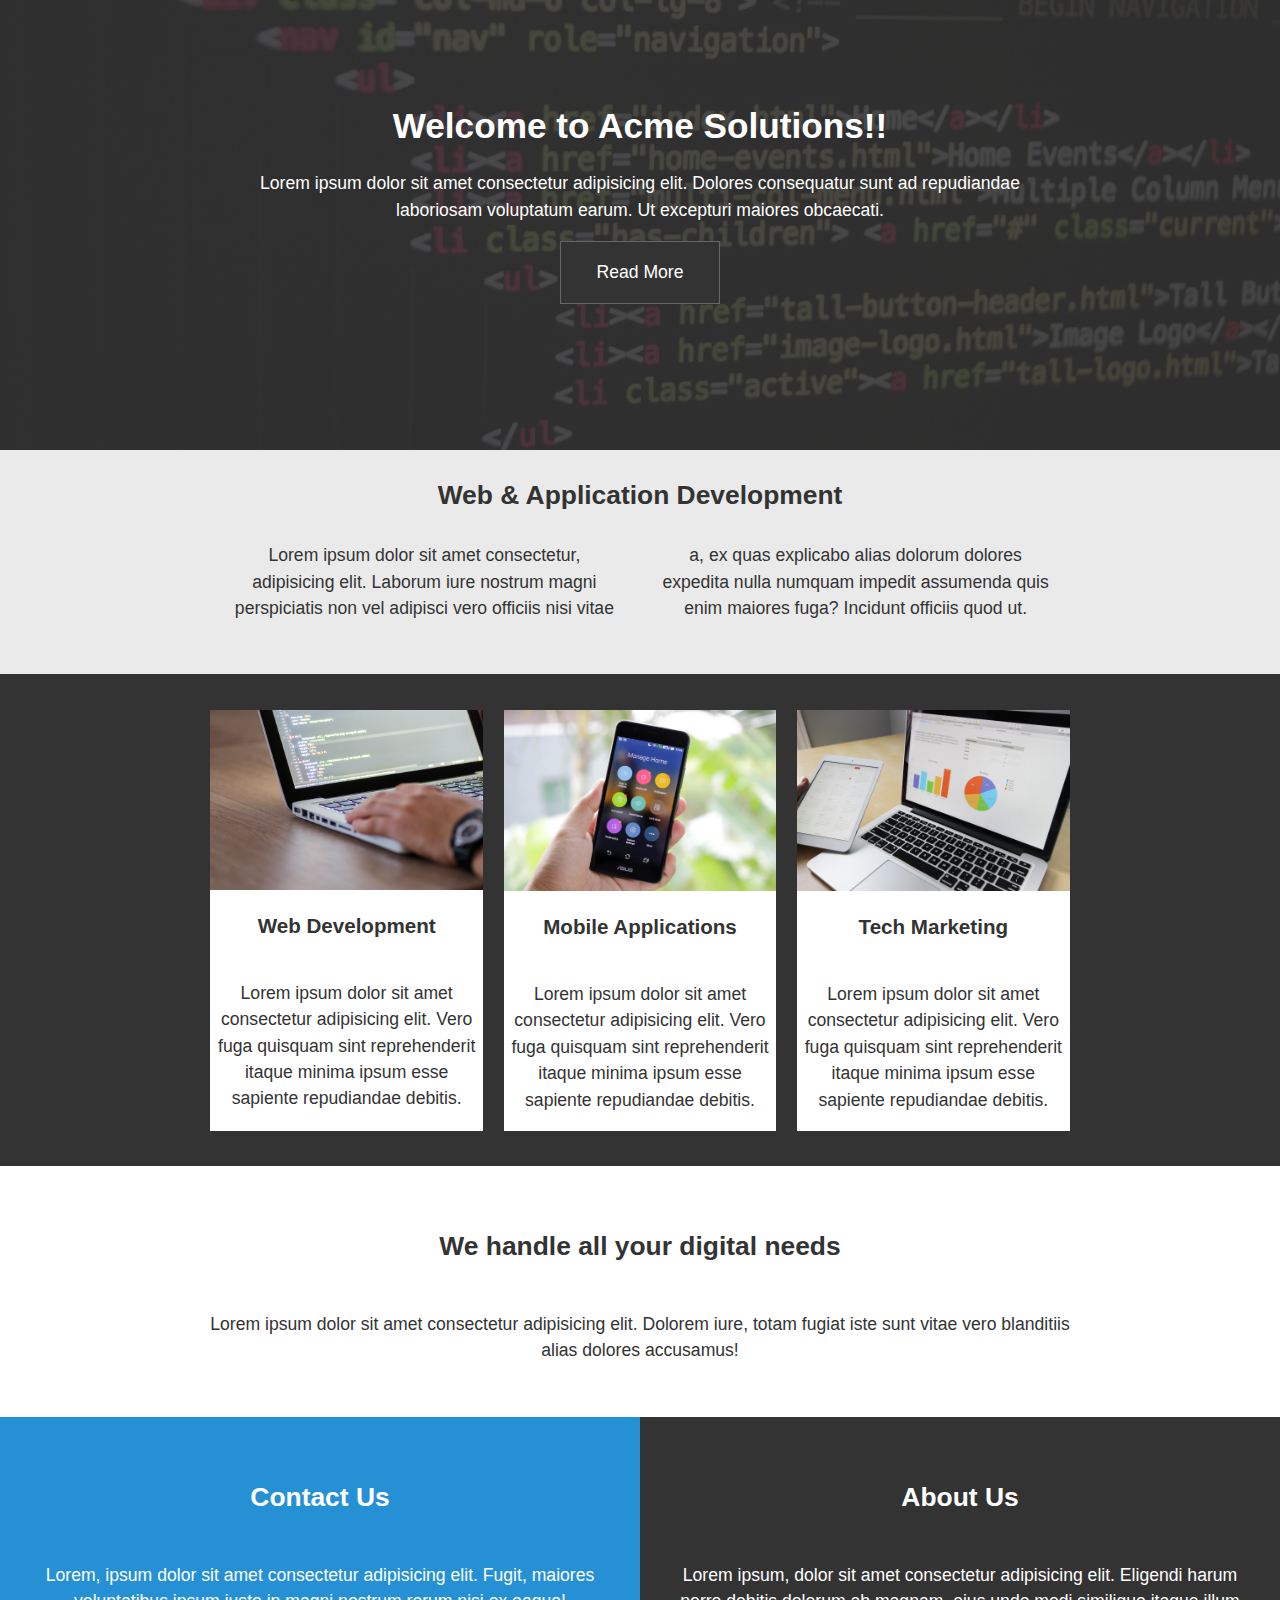
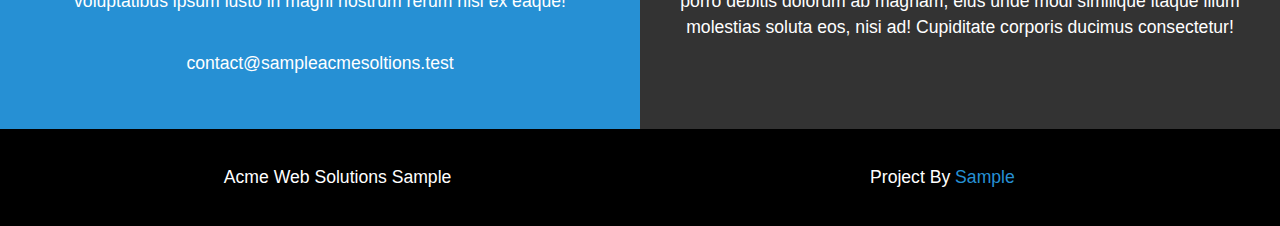
<file: index.html>
<!DOCTYPE html>
<html lang="en">
<head>
    <meta charset="UTF-8">
    <meta http-equiv="X-UA-Compatible" content="IE=edge">
    <meta name="viewport" content="width=device-width, initial-scale=1.0">
    <link rel="stylesheet" href="style.css"/>
    <title>Acme Web Solutions</title>
</head>
<body>
    <header id="showcase" class="grid">
        <div class="bg-image"></div>
        <div class="content-wrap">
        <h1>Welcome to Acme Solutions!!</h1>
        <p>Lorem ipsum dolor sit amet consectetur adipisicing elit. Dolores consequatur sunt ad repudiandae laboriosam voluptatum earum. Ut excepturi maiores obcaecati.</p>
        <a href="#section-b" class="btn">Read More</a>
    </div>
    </header>
    <main class="" id="main">
        <section class="grid" id="section-a">
            <div class="content-wrap">
                <h2 class="content-title">Web & Application Development</h2>
                <div class="content-text">
                    <p>Lorem ipsum dolor sit amet consectetur, adipisicing elit. Laborum iure nostrum magni perspiciatis non vel adipisci vero officiis nisi vitae a, ex quas explicabo alias dolorum dolores expedita nulla numquam impedit assumenda quis enim maiores fuga? Incidunt officiis quod ut.</p>
                </div>
            </div>
        </section>
        <!--section B-->
        <section id="section-b" class="grid">
            <ul>
                <li>
                    <div class="card">
                        <img src="images/section-b-pic-one.jpg" alt="">
                        <div class="card-con">
                            <h3 class="card-title">Web Development</h3>
                            <p>Lorem ipsum dolor sit amet consectetur adipisicing elit. Vero fuga quisquam sint reprehenderit itaque minima ipsum esse sapiente repudiandae debitis.</p>
                        </div>
                    </div>
                </li>
                <li>
                    <div class="card">
                        <img src="images/section-b-pic-two.jpg" alt="">
                        <div class="card-con">
                            <h3 class="card-title">Mobile Applications</h3>
                            <p>Lorem ipsum dolor sit amet consectetur adipisicing elit. Vero fuga quisquam sint reprehenderit itaque minima ipsum esse sapiente repudiandae debitis.</p>
                        </div>
                    </div>
                </li>
                <li>
                    <div class="card">
                        <img src="images/section-b-pic-three.jpg" alt="">
                        <div class="card-con">
                            <h3 class="card-title">Tech Marketing</h3>
                            <p>Lorem ipsum dolor sit amet consectetur adipisicing elit. Vero fuga quisquam sint reprehenderit itaque minima ipsum esse sapiente repudiandae debitis.</p>
                        </div>
                    </div>
                </li>
            </ul>
        </section>
        <!--section C-->
        <section id="section-c" class="grid">
            <div class="content-wrap">
                <h2 class="content-title">
                    We handle all your digital needs
                </h2>
                <p>Lorem ipsum dolor sit amet consectetur adipisicing elit. Dolorem iure, totam fugiat iste sunt vitae vero blanditiis alias dolores accusamus!</p>
            </div>
        </section>

        <section id="section-d" class="grid">
            <div class="box">
                <h2 class="content-title">Contact Us</h2>
                <p>Lorem, ipsum dolor sit amet consectetur adipisicing elit. Fugit, maiores voluptatibus ipsum iusto in magni nostrum rerum nisi ex eaque!</p>
                <p>contact@sampleacmesoltions.test</p>
            </div>
            <div class="box">
                <h2 class="content-title">About Us</h2>
                <p>Lorem ipsum, dolor sit amet consectetur adipisicing elit. Eligendi harum porro debitis dolorum ab magnam, eius unde modi similique itaque illum molestias soluta eos, nisi ad! Cupiditate corporis ducimus consectetur!</p>
            </div>
        </section>
    </main>
    <footer id="main-footer" class="grid">
     <div>Acme Web Solutions Sample</div>
     <div> Project By <a href="http:doesntexist.com" target="_blank">Sample</a></div>
    </footer>
</body>
</html>
</file>
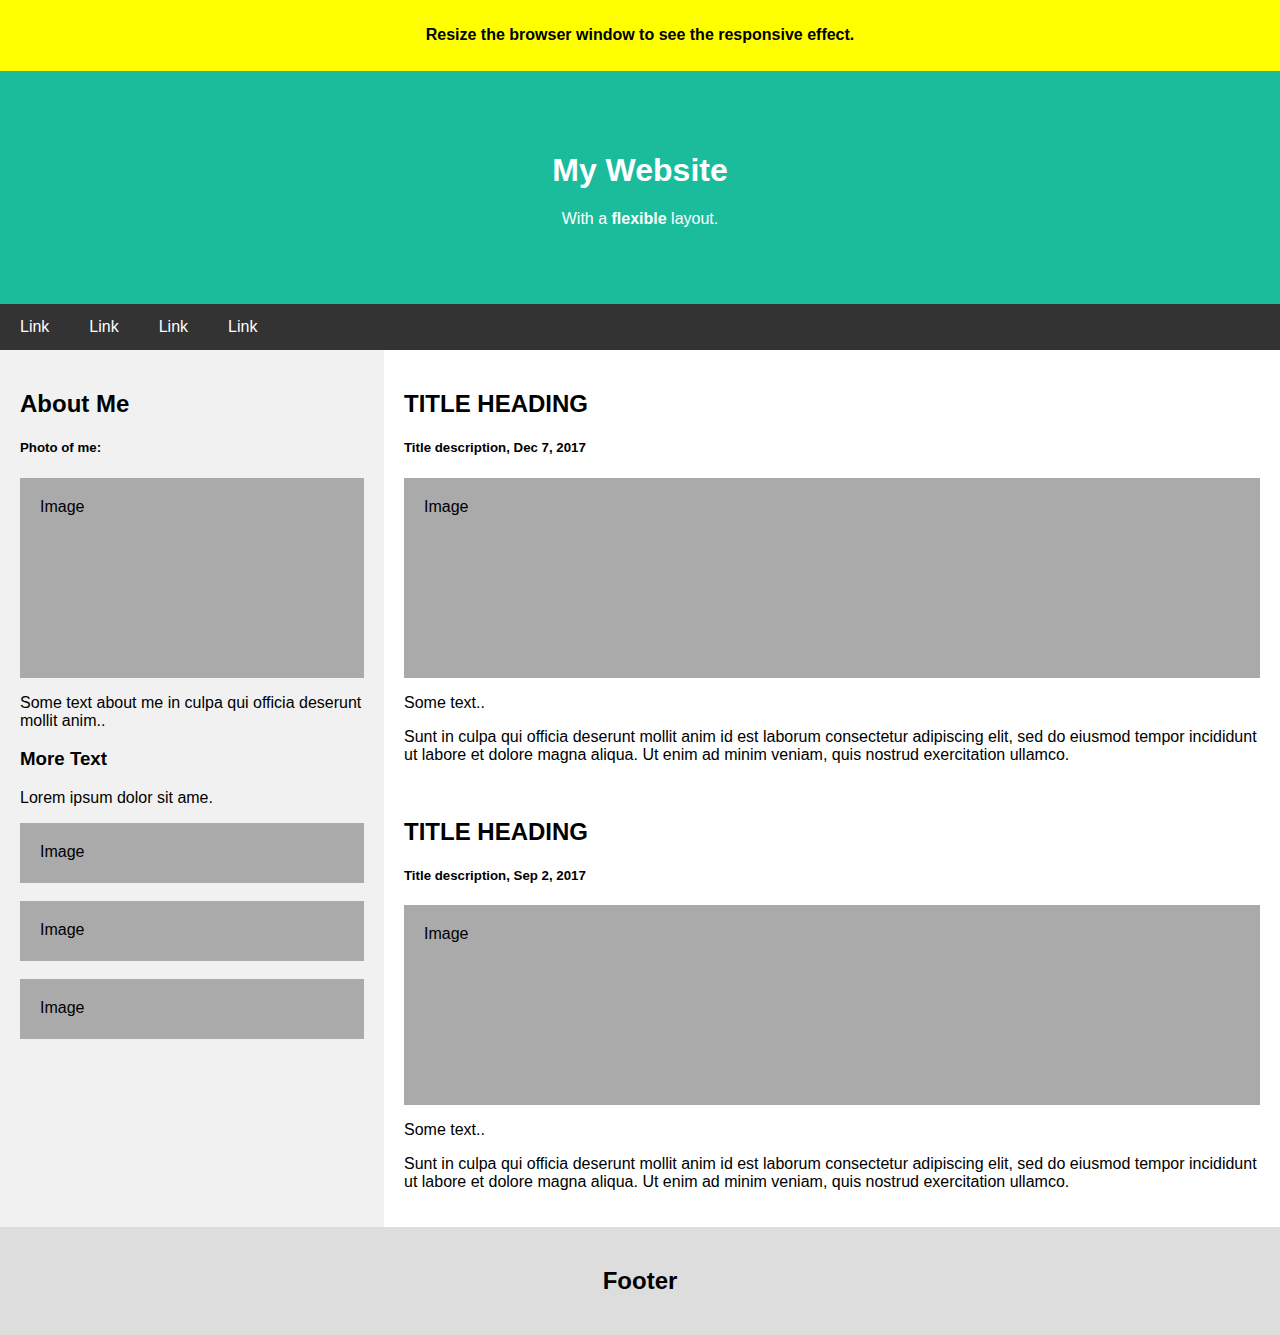
<file: Flex-sample/index.html>
<!DOCTYPE html>
<html lang="en">
<head>
    <meta charset="UTF-8">
    <meta http-equiv="X-UA-Compatible" content="IE=edge">
    <meta name="viewport" content="width=device-width, initial-scale=1.0">
    <title>Resizing the application</title>
    <style>
        * {
            box-sizing: border-box;
        }
        body{
            font-family: Arial, Helvetica, sans-serif;
            margin: 0;
        }
        .header{
            padding: 60px;
            text-align: center;
            background: #1abc9c;
            color: white;
        }
        /* Style the top navigation bar */
        .navbar {
            display: flex;
            background-color: #333;
        }
        .navbar a {
            color: white;
            padding: 14px 20px;
            text-decoration: none;
            text-align: center;
        }
        /* Change color on hover */
        .navbar a:hover {
        background-color: #ddd;
        color: black;
        }

        .row{
            display: flex;
            flex-wrap:wrap;
        }
        .side{
            flex:30%;
            background-color: #f1f1f1;
            padding: 20px;
        }
        .main{
            flex:70%;
            background-color: white;
            padding: 20px;
        }
        .fakeimg {
            background-color: #aaa;
            width: 100%;
            padding: 20px;
        }   
        .footer {
            padding: 20px;
            text-align: center;
            background: #ddd;
            }
            @media (max-width: 700px) {
            .row, .navbar {   
                flex-direction: column;
            }
            }
    </style>
</head>
<body>
    <body>

        <!-- Note -->
        <div style="background:yellow;padding:5px">
          <h4 style="text-align:center">Resize the browser window to see the responsive effect.</h4>
        </div>
        
        <!-- Header -->
        <div class="header">
          <h1>My Website</h1>
          <p>With a <b>flexible</b> layout.</p>
        </div>
        
        <!-- Navigation Bar -->
        <div class="navbar">
          <a href="#">Link</a>
          <a href="#">Link</a>
          <a href="#">Link</a>
          <a href="#">Link</a>
        </div>
        
        <!-- The flexible grid (content) -->
        <div class="row">
          <div class="side">
            <h2>About Me</h2>
            <h5>Photo of me:</h5>
            <div class="fakeimg" style="height:200px;">Image</div>
            <p>Some text about me in culpa qui officia deserunt mollit anim..</p>
            <h3>More Text</h3>
            <p>Lorem ipsum dolor sit ame.</p>
            <div class="fakeimg" style="height:60px;">Image</div><br>
            <div class="fakeimg" style="height:60px;">Image</div><br>
            <div class="fakeimg" style="height:60px;">Image</div>
          </div>
          <div class="main">
            <h2>TITLE HEADING</h2>
            <h5>Title description, Dec 7, 2017</h5>
            <div class="fakeimg" style="height:200px;">Image</div>
            <p>Some text..</p>
            <p>Sunt in culpa qui officia deserunt mollit anim id est laborum consectetur adipiscing elit, sed do eiusmod tempor incididunt ut labore et dolore magna aliqua. Ut enim ad minim veniam, quis nostrud exercitation ullamco.</p>
            <br>
            <h2>TITLE HEADING</h2>
            <h5>Title description, Sep 2, 2017</h5>
            <div class="fakeimg" style="height:200px;">Image</div>
            <p>Some text..</p>
            <p>Sunt in culpa qui officia deserunt mollit anim id est laborum consectetur adipiscing elit, sed do eiusmod tempor incididunt ut labore et dolore magna aliqua. Ut enim ad minim veniam, quis nostrud exercitation ullamco.</p>
          </div>
        </div>
        
        <!-- Footer -->
        <div class="footer">
          <h2>Footer</h2>
        </div>
    
</body>
</html>
</file>
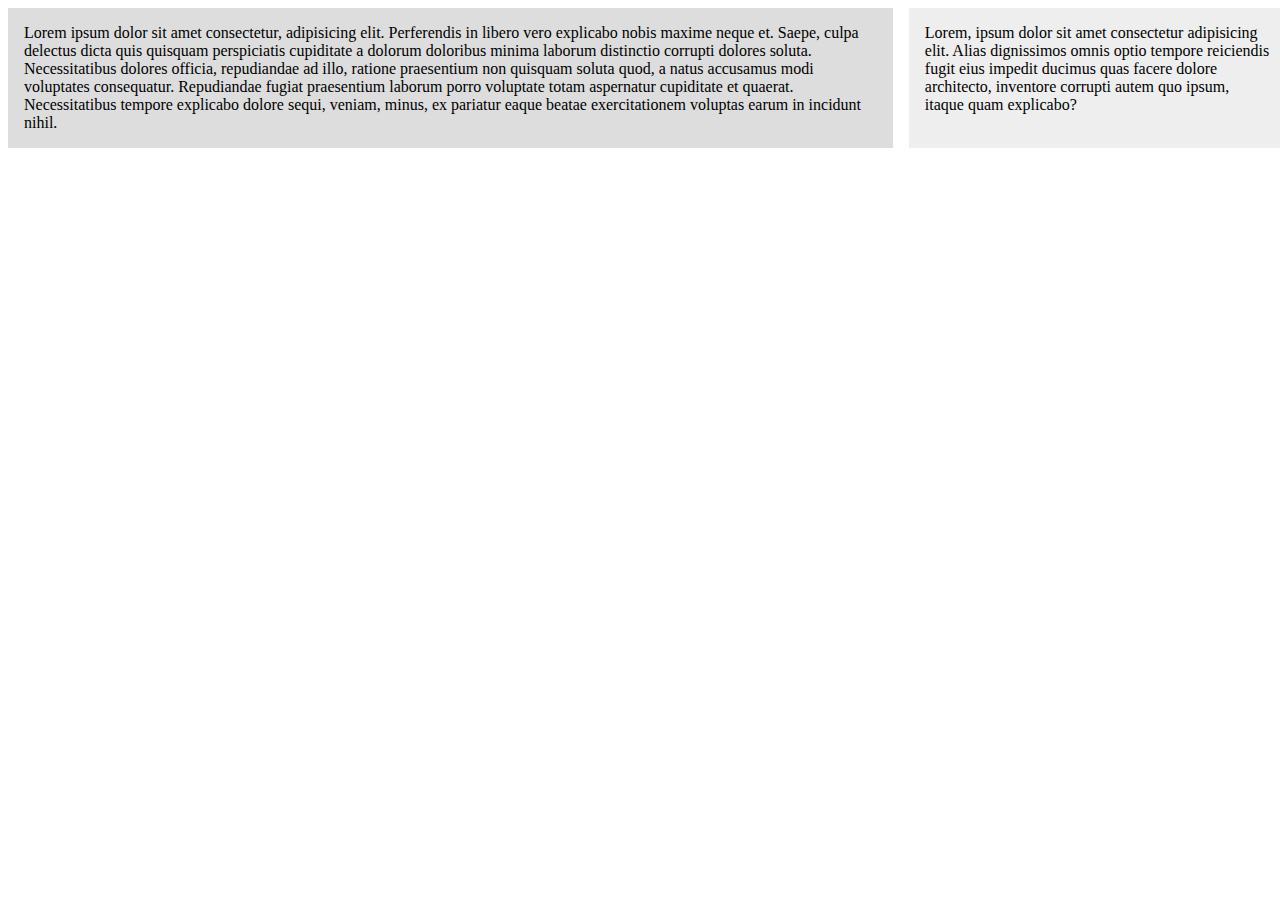
<file: Grid-Sample/index.html>
<!DOCTYPE html>
<html lang="en">
<head>
    <title>CSS grids</title>
    <style>
        .wrapper{
            display: grid;
            grid-template-columns: 70% 30%;
            /* grid-column-gap: 1em;
            grid-row-gap: 1em; */

            grid-gap: 1em;
        }
        .wrapper > div{
            background: #eee;
            padding:1em;
        }
        .wrapper > div:nth-child(odd){
            background: #ddd;
        }
    </style>
</head>
<body>
    <div class="wrapper">
        <div>Lorem ipsum dolor sit amet consectetur, adipisicing elit. Perferendis in libero vero explicabo nobis maxime neque et. Saepe, culpa delectus dicta quis quisquam perspiciatis cupiditate a dolorum doloribus minima laborum distinctio corrupti dolores soluta. Necessitatibus dolores officia, repudiandae ad illo, ratione praesentium non quisquam soluta quod, a natus accusamus modi voluptates consequatur. Repudiandae fugiat praesentium laborum porro voluptate totam aspernatur cupiditate et quaerat. Necessitatibus tempore explicabo dolore sequi, veniam, minus, ex pariatur eaque beatae exercitationem voluptas earum in incidunt nihil.</div>
        <div >Lorem, ipsum dolor sit amet consectetur adipisicing elit. Alias dignissimos omnis optio tempore reiciendis fugit eius impedit ducimus quas facere dolore architecto, inventore corrupti autem quo ipsum, itaque quam explicabo?</div>
    </div>
</body>
</html>
</file>
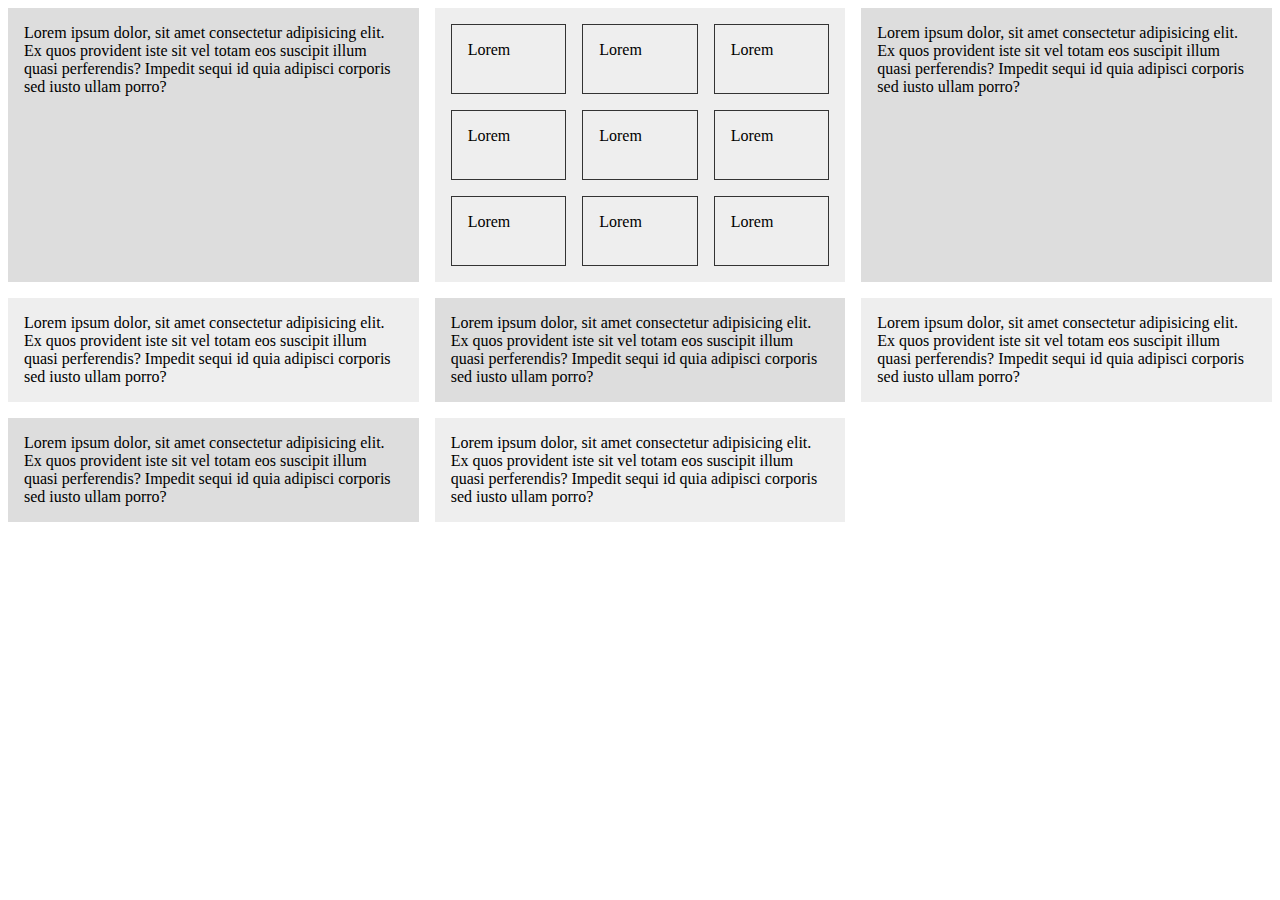
<file: Grid-Sample/index2.html>
<!DOCTYPE html>
<html lang="en">
<head>
    <title>CSS grid</title>
    <style>
        .wrapper{
            display: grid;
            grid-template-columns: repeat(3,1fr);
            /* grid-auto-rows: 100px; */
            /* grid-column-gap: 1em;
            grid-row-gap: 1em; */

            grid-gap: 1em;
            grid-auto-rows: minmax(100px,autoe);
        }
        .nested{
            display:grid;
            grid-template-columns: repeat(3,1fr);
            grid-auto-rows: 70px;
            grid-gap: 1em;
        }
        .nested > div{
            border: #333 1px solid;
            padding: 1em;
        }
        .wrapper > div{
            background: #eee;
            padding:1em;
        }
        .wrapper > div:nth-child(odd){
            background: #ddd;
        }
    </style>
</head>
<body>
    <div class="wrapper">
        <div>Lorem ipsum dolor, sit amet consectetur adipisicing elit. Ex quos provident iste sit vel totam eos suscipit illum quasi perferendis? Impedit sequi id quia adipisci corporis sed iusto ullam porro?</div>
        <div class="nested">
            <div>Lorem</div>
            <div>Lorem</div>
            <div>Lorem</div>
            <div>Lorem</div>
            <div>Lorem</div>
            <div>Lorem</div>
            <div>Lorem</div>
            <div>Lorem</div>
            <div>Lorem</div>
        </div>
        <div>Lorem ipsum dolor, sit amet consectetur adipisicing elit. Ex quos provident iste sit vel totam eos suscipit illum quasi perferendis? Impedit sequi id quia adipisci corporis sed iusto ullam porro?</div>
        <div>Lorem ipsum dolor, sit amet consectetur adipisicing elit. Ex quos provident iste sit vel totam eos suscipit illum quasi perferendis? Impedit sequi id quia adipisci corporis sed iusto ullam porro?</div>
        <div>Lorem ipsum dolor, sit amet consectetur adipisicing elit. Ex quos provident iste sit vel totam eos suscipit illum quasi perferendis? Impedit sequi id quia adipisci corporis sed iusto ullam porro?</div>
        <div>Lorem ipsum dolor, sit amet consectetur adipisicing elit. Ex quos provident iste sit vel totam eos suscipit illum quasi perferendis? Impedit sequi id quia adipisci corporis sed iusto ullam porro?</div>
        <div>Lorem ipsum dolor, sit amet consectetur adipisicing elit. Ex quos provident iste sit vel totam eos suscipit illum quasi perferendis? Impedit sequi id quia adipisci corporis sed iusto ullam porro?</div>
        <div>Lorem ipsum dolor, sit amet consectetur adipisicing elit. Ex quos provident iste sit vel totam eos suscipit illum quasi perferendis? Impedit sequi id quia adipisci corporis sed iusto ullam porro?</div>
        
    </div>
    
</body>
</html>
</file>
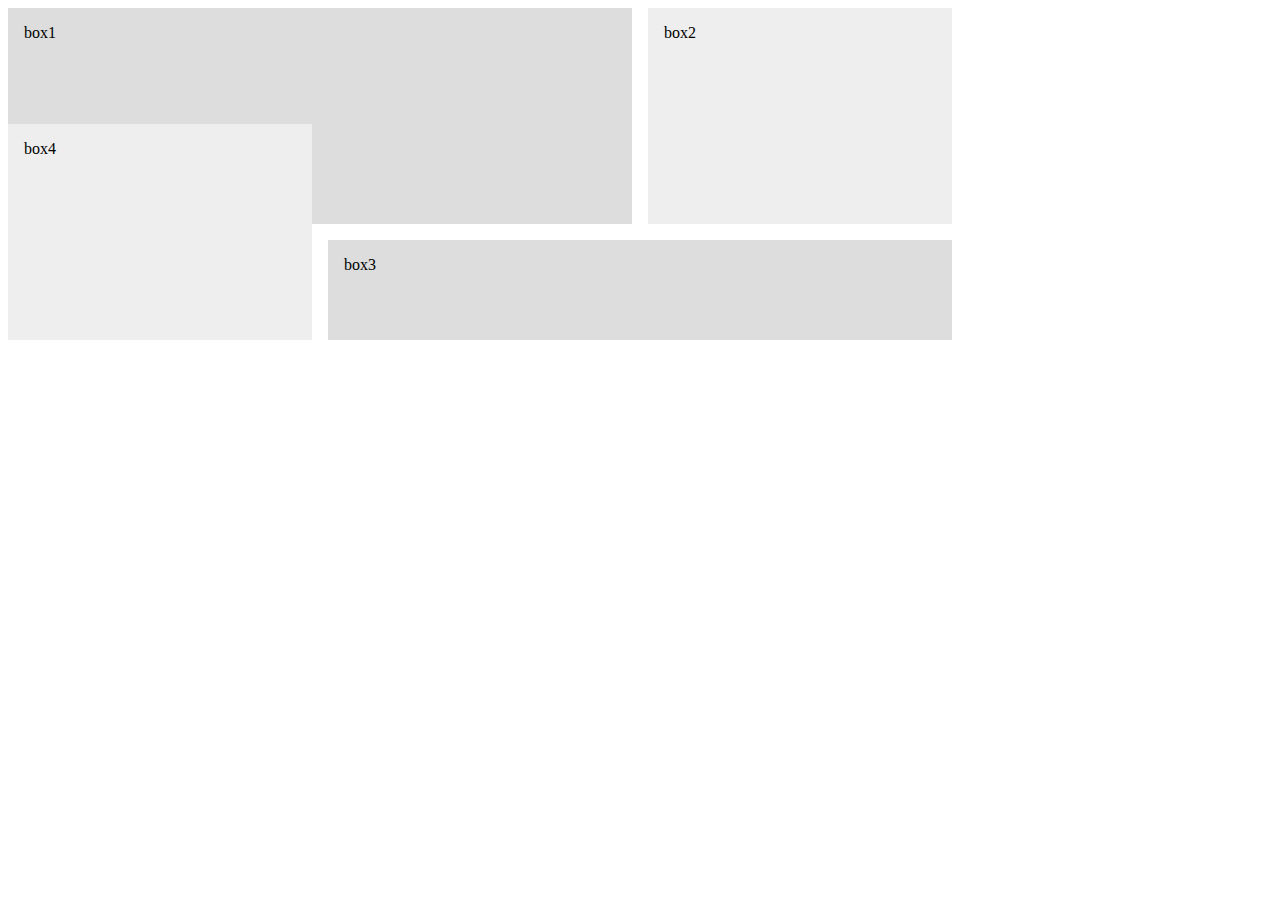
<file: Grid-Sample/index3.html>
<!DOCTYPE html>
<html lang="en">
<head>
    <title>CSS grid</title>
    <style>
        .wrapper{
            display: grid;
            grid-template-columns: 1fr 1fr 1fr 1fr;
            grid-auto-rows: minmax(100px,auto);
            grid-gap: 1em;
            justify-items: stretch;
            align-items: stretch;
     
        }
        .wrapper > div{
            background: #eee;
            padding:1em;
        }
        .wrapper > div:nth-child(odd){
            background: #ddd;
        }
        .box1{
            /* align-self: start; */
            grid-column: 1/3;
            grid-row: 1/3;
        }
        .box2{
            grid-column: 3;
            grid-row: 1/3;
            /* align-self: end; */
            }
        .box3{
            grid-column: 2/4;
            grid-row: 3;
            /* justify-self: end; */
        }
        .box4{
            grid-column: 1;
            grid-row: 2/4;
            /* justify-self: start; */
        }   
    </style>
</head>
<body>
    <div class="wrapper">
        <div class="box1">box1</div>
        <div class="box2">box2</div>
        <div class="box3">box3</div>
        <div class="box4">box4</div>
    </div>
    
</body>
</html>
</file>
<file: style.css>
body{
    margin: 0;
    font-family: Arial, Helvetica, sans-serif;
    background: #333;
    color: white;
    font-size: 1.1em;
    line-height: 1.5;
    text-align: center;
}

img {
    display: block;
    width: 100%;
    height: auto;
}

h1, h2, h3 {
    margin: 0;
    padding: 1em 0;
}

p{
    margin: 0;
    padding: 1em 0;
}
.btn{
    display: inline-block;
    background: #333;
    color: #fff;
    text-decoration: none;
    padding: 1em 2em;
    border: 1px solid #666;
}
.btn:hover{
    background: #eaeaea;
    color: #333;
}

#showcase{
    min-height: 450px;
    color:#fff;
    text-align: center;
}

#showcase .bg-image {
    position: absolute;
    background: #333 url('images/bgimage.jpg');
    background-position: center;
    background-repeat: no-repeat;
    background-size: cover;
    width:100%;
    height: 450px;
    z-index: -1;
    opacity: 0.1;
}

#showcase h1{
    padding-top: 100px;
    padding-bottom: 0;
}

#showcase .content-wrap,
#section-a .content-wrap{
    padding: 0 1.5em;

}

#section-a{
    background: #eaeaea;
    color: #333;
    padding-bottom: 2em;
}

#section-b{
    padding: 2em 1em 1em;
}

#section-b ul{
    list-style-type: none;
    margin:0;
    padding:0;
}

#section-b li {
    margin-bottom: 1em;
    background: #fff;
    color:#333;
}

.card-content{
    padding: 1.5em;
}

#section-c{
    background:#fff ;
    color:#333;
    padding:2em;
}

#section-d .box{
    padding:2em;
    color:#fff;
}

#section-d .box:first-child{
    background: #2690d4;

}

#main-footer{
    padding:2em;
    background: #000;
    color:#fff;
    text-align: center;
}

#main-footer a {
    color:#2690d4;
    text-decoration: none;
}


@media(min-width:700px){
   .grid{
       display:grid;
       grid-template-columns: 1fr repeat(2, minmax(auto,25em)) 1fr;
   }

   #section-a .content-text
   {
       columns: 2;
       column-gap: 2em;
   }

   #section-a .content-text p 
   {
       padding-top: 0; 
   }
   .content-wrap,
    #section-b ul{
    grid-column: 2/4;
    }

    .box, #main-footer div{
        grid-column:  span 2;
    } 

    #section-b ul {
        display: flex;
        justify-content: space-around;

    }
    #section-b li {
        width: 31%;
    }
}
</file>
